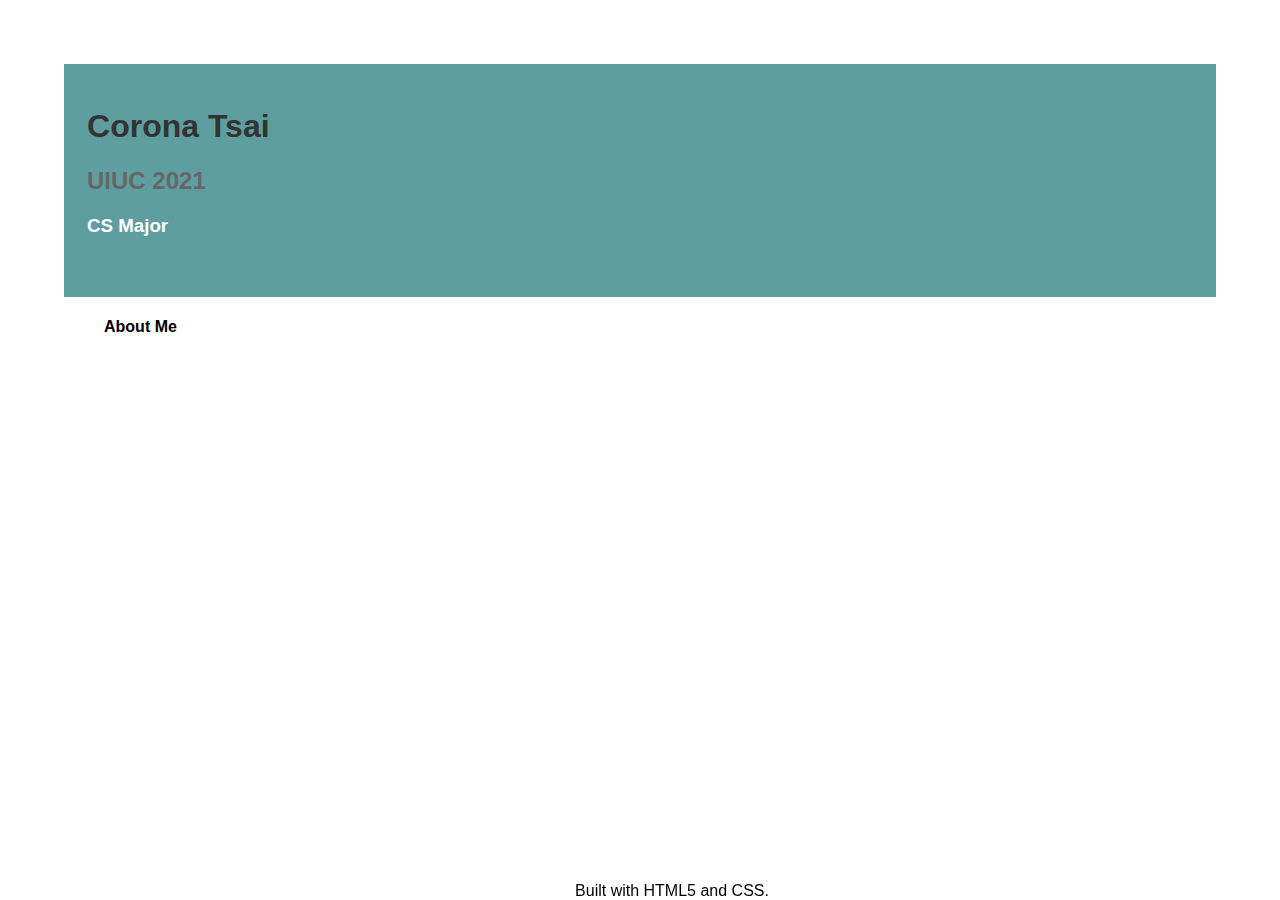
<file: index.html>
<!DOCTYPE html>
<html>
<head>
	<title>Corona Tsai</title>
	<link rel="stylesheet" type="text/css" href="main.css"/>
</head>
<body>
	<header>
		<h1>Corona Tsai</h1>
		<h2>UIUC 2021</h2>
		<h3>CS Major</h3><br>
	</header>

	<h4>
		<ul><a href="aboutme.html" style="text-decoration: none">About Me</a></ul>	
	</h4>


<footer>
	<div>
		Built with HTML5 and CSS.
	</div>
</footer>

</body>
</html>
</file>
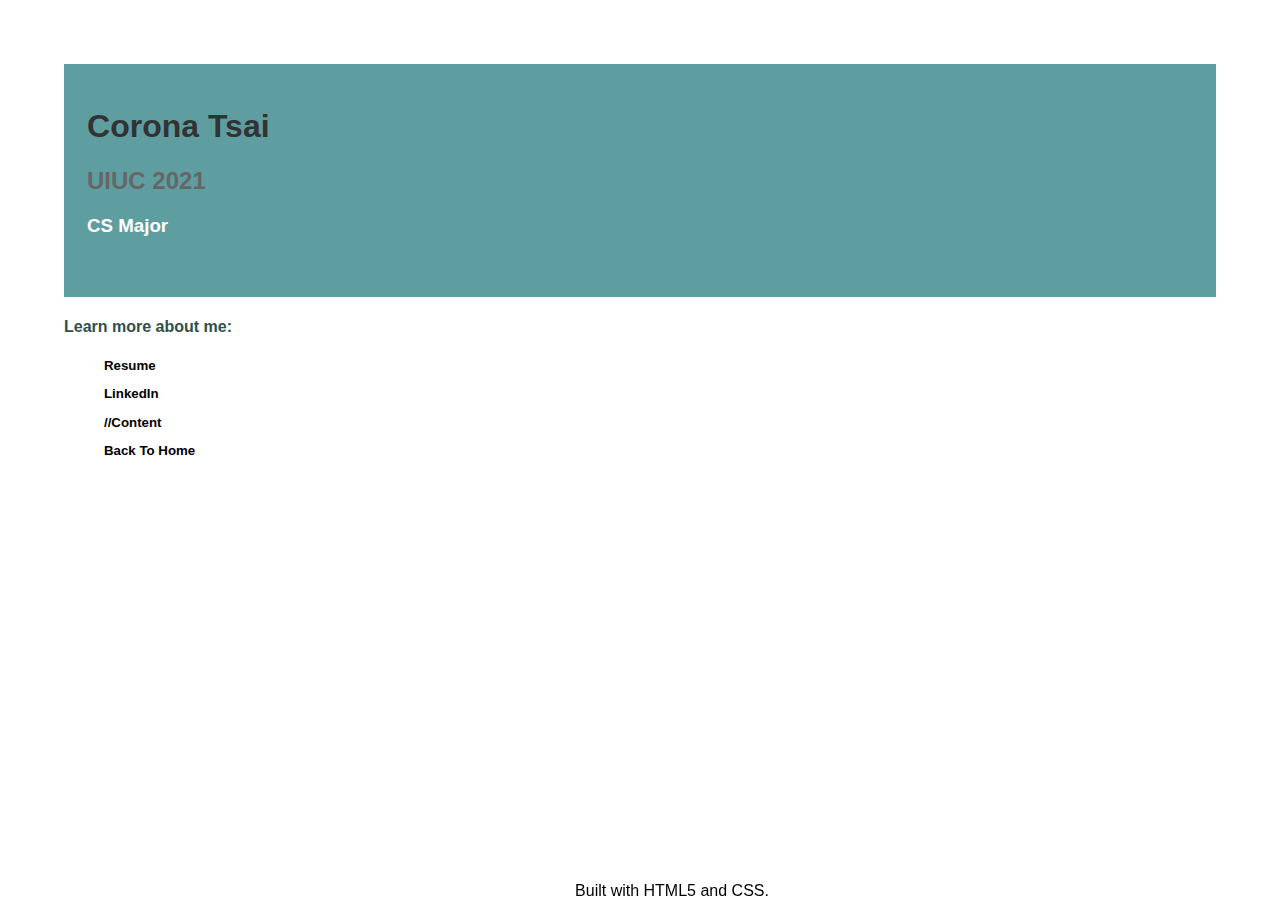
<file: aboutme.html>
<!DOCTYPE html>
<html>
<head>
	<title>About Me</title>
	<link rel="stylesheet" type="text/css" href="main.css"/>
</head>
<body>
	<header>
		<h1>Corona Tsai</h1>
		<h2>UIUC 2021</h2>
		<h3>CS Major</h3><br>
	</header>


	<h4>Learn more about me:</h4>
	<h5>
		<ul><a href="resume.pdf" style="text-decoration: none">Resume</a></ul>
		<ul><a href="https://www.linkedin.com/in/corona-tsai-b32b31128/" style="text-decoration: none">LinkedIn</a></ul>
		<ul><a href="page1.html" style="text-decoration: none">//Content</a></ul>
		<ul><a href="index.html" style="text-decoration: none">Back To Home</a></ul>
	</h5>

<footer>
	<div>
		Built with HTML5 and CSS.
	</div>
</footer>

</body>
</html>
</file>
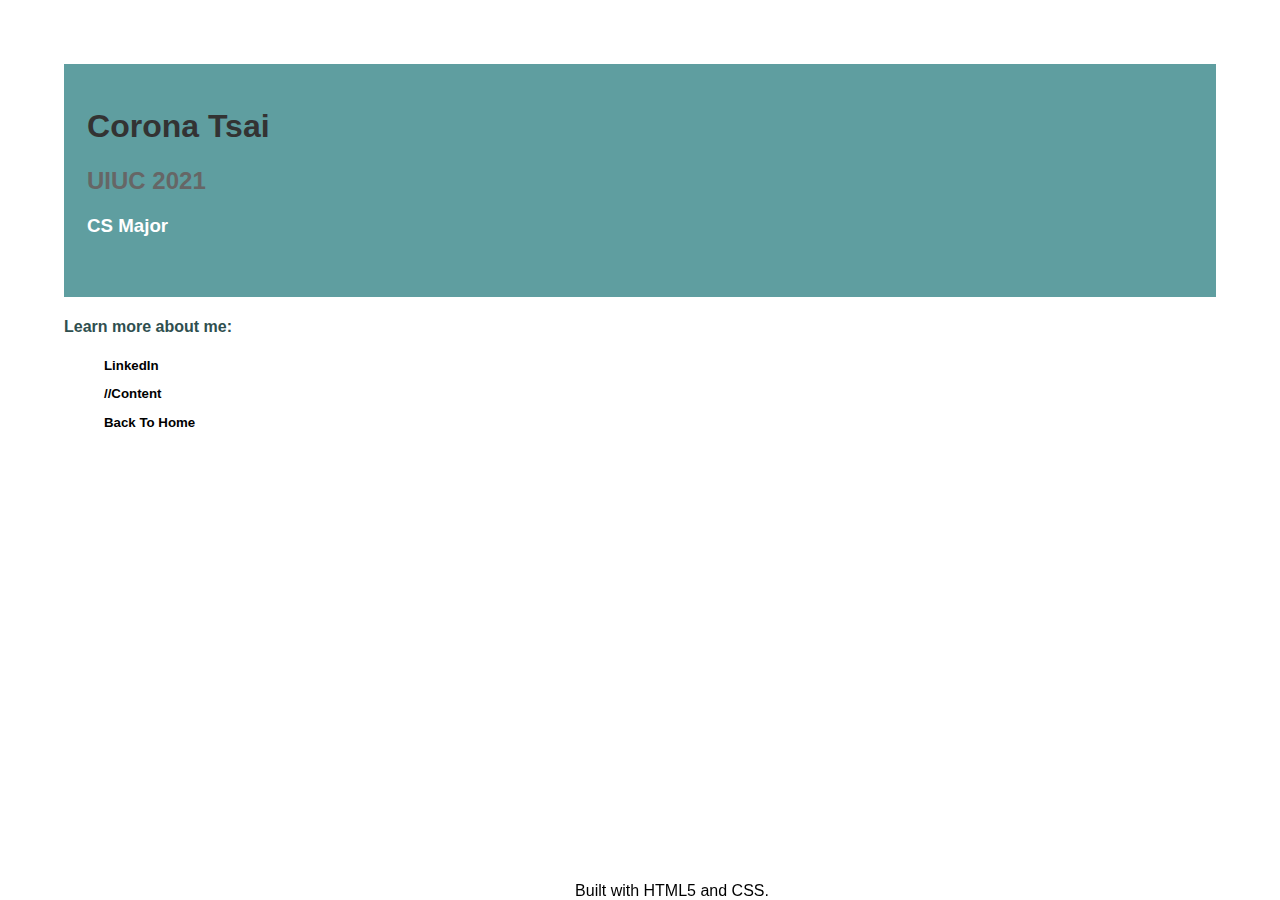
<file: page1.html>
<!DOCTYPE html>
<!DOCTYPE html>
<html>
<head>
	<title>Corona Tsai</title>
	<link rel="stylesheet" type="text/css" href="main.css"/>
</head>
<body>
	<header>
		<h1>Corona Tsai</h1>
		<h2>UIUC 2021</h2>
		<h3>CS Major</h3><br>
	</header>

	<h4>Learn more about me:</h4>
	<h5>
		<ul><a href="https://www.linkedin.com/in/corona-tsai-b32b31128/" style="text-decoration: none">LinkedIn</a></ul>
		<ul><a href="page1.html" style="text-decoration: none">//Content</a></ul>
		<ul><a href="index.html" style="text-decoration: none">Back To Home</a></ul>
	</h5>



<footer>
	<div>
		Built with HTML5 and CSS.
	</div>
</footer>

</body>
</html>
</file>
<file: main.css>
body {
	background: #fff;
	font-family: arial;
	margin: 5%;
}

h1 {
	color: #333;

}
 h2 {
	color: #666;
}

h4, h5 {
	color:#2F4F4F;
}
a {
	color: black;
}


header {
	background-color: #5F9EA0;
	color: white;
	padding: 2%;
}

footer div{
	position: fixed;
	text-align: center;
	bottom: 0%;
	width: 95%;
}
</file>
